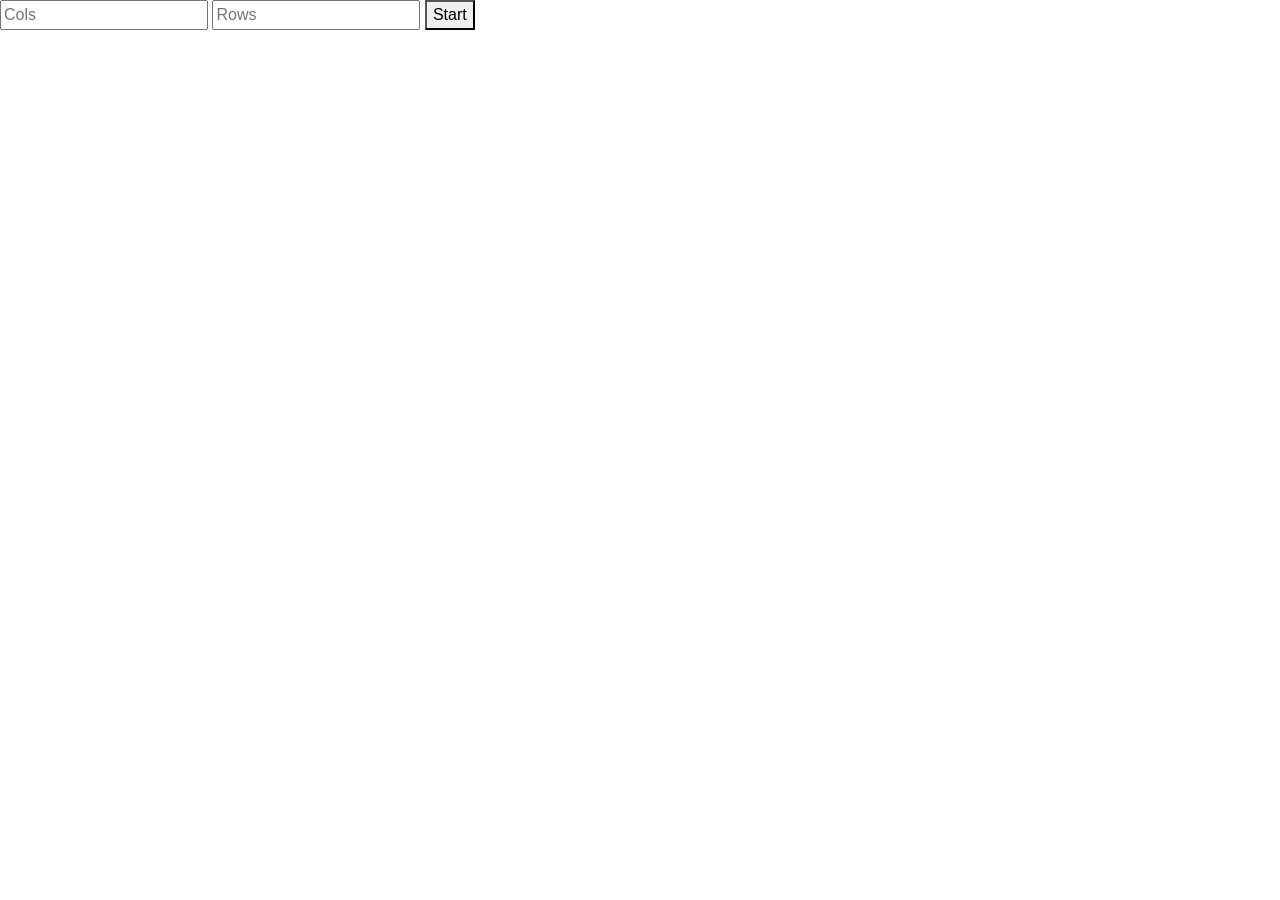
<file: Ajuda/projeto.html>
<!DOCTYPE html>
<html>
    <head>
        <link rel="stylesheet" href="https://stackpath.bootstrapcdn.com/bootstrap/4.5.2/css/bootstrap.min.css" integrity="sha384-JcKb8q3iqJ61gNV9KGb8thSsNjpSL0n8PARn9HuZOnIxN0hoP+VmmDGMN5t9UJ0Z" crossorigin="anonymous">
        <meta charset='UTF-8'>
        <meta name="viewport" content="width=device-width, initial-scale=1, shrink-to-fit=no"/> 
    </head>
    <body>

        <input type="number" id="cols" placeholder="Cols" />
        <input type="number" id="rows" placeholder="Rows" />
        <button onclick="startField()">Start</button>

        <table id="myTable"></table>

        <style>
            table, td, tr{
                border: 1px solid;
            }
            td{
                width: 45px;
                height: 45px;
                text-align: center;
            }
        </style>

        <script src="projeto.js"></script>

        <script src="https://code.jquery.com/jquery-3.5.1.slim.min.js" integrity="sha384-DfXdz2htPH0lsSSs5nCTpuj/zy4C+OGpamoFVy38MVBnE+IbbVYUew+OrCXaRkfj" crossorigin="anonymous"></script>
        <script src="https://cdn.jsdelivr.net/npm/popper.js@1.16.1/dist/umd/popper.min.js" integrity="sha384-9/reFTGAW83EW2RDu2S0VKaIzap3H66lZH81PoYlFhbGU+6BZp6G7niu735Sk7lN" crossorigin="anonymous"></script>
        <script src="https://stackpath.bootstrapcdn.com/bootstrap/4.5.2/js/bootstrap.min.js" integrity="sha384-B4gt1jrGC7Jh4AgTPSdUtOBvfO8shuf57BaghqFfPlYxofvL8/KUEfYiJOMMV+rV" crossorigin="anonymous"></script>
    </body>
</html>
</file>
